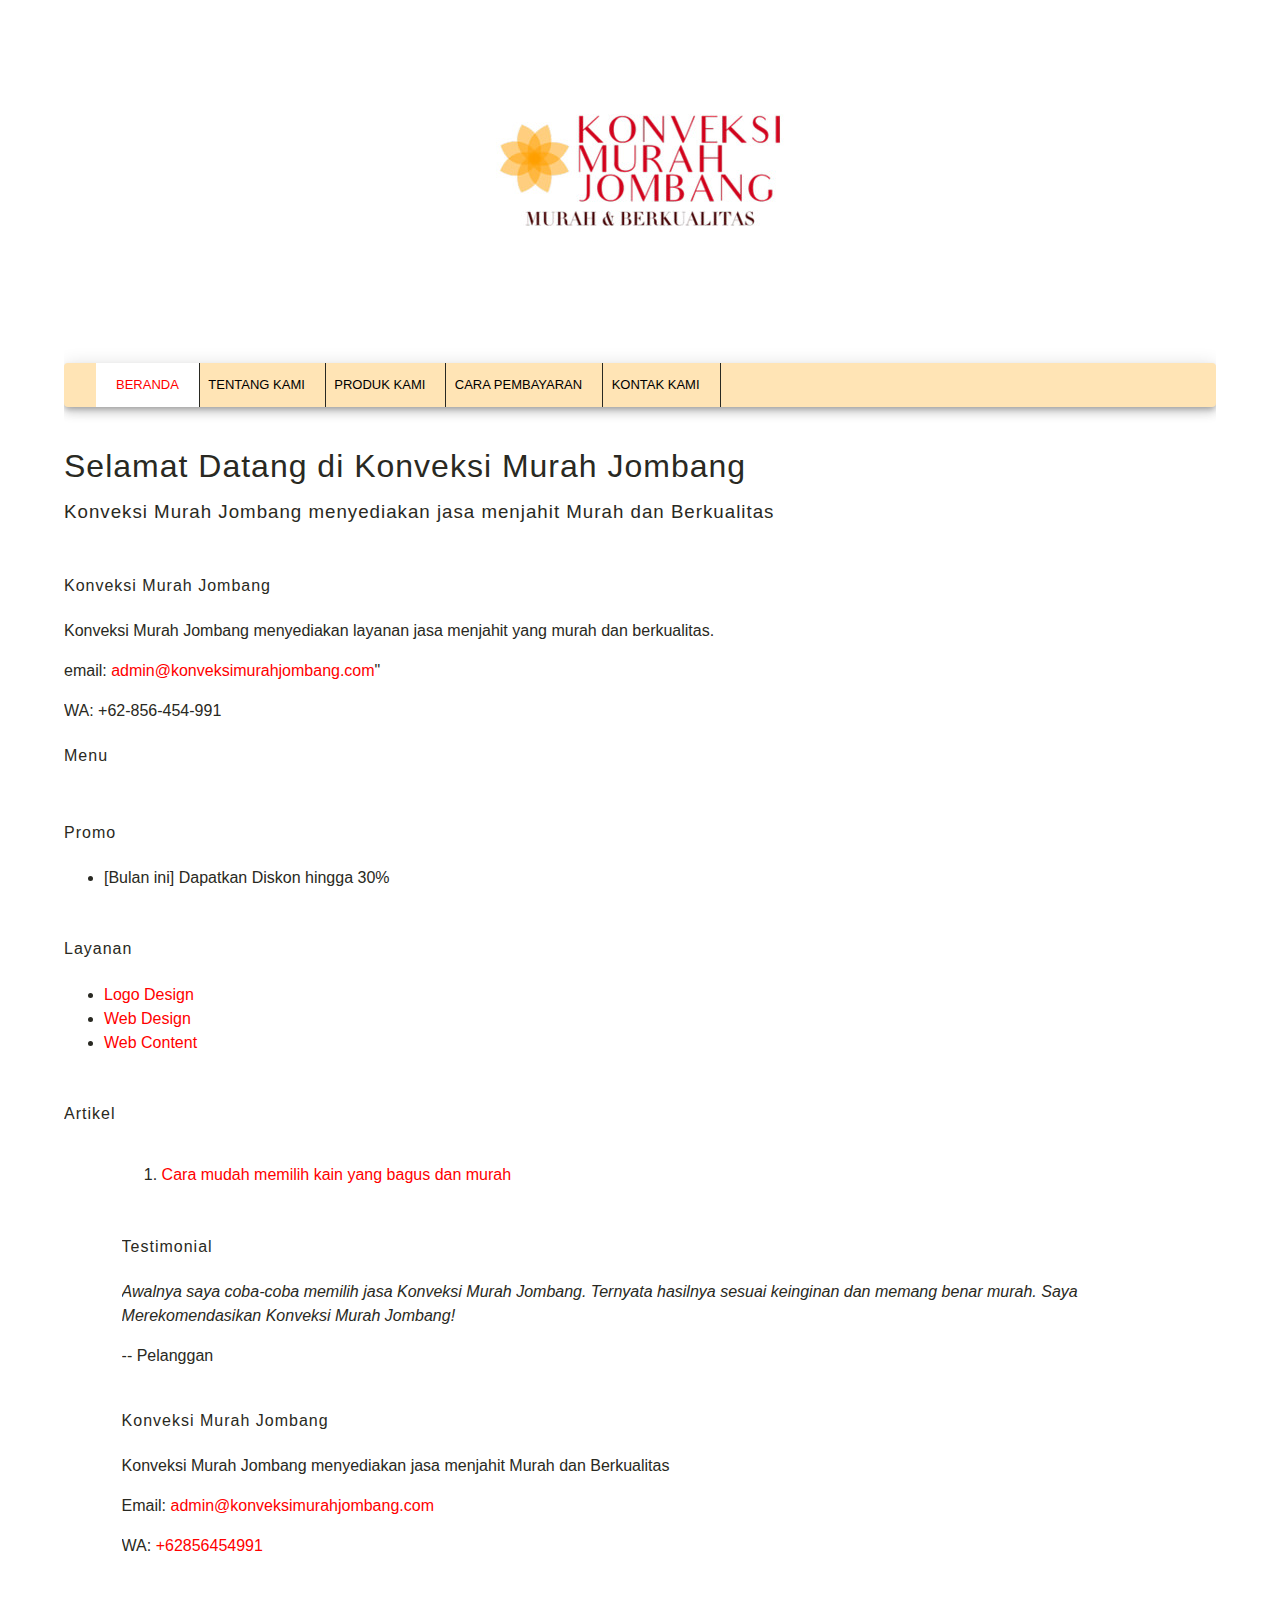
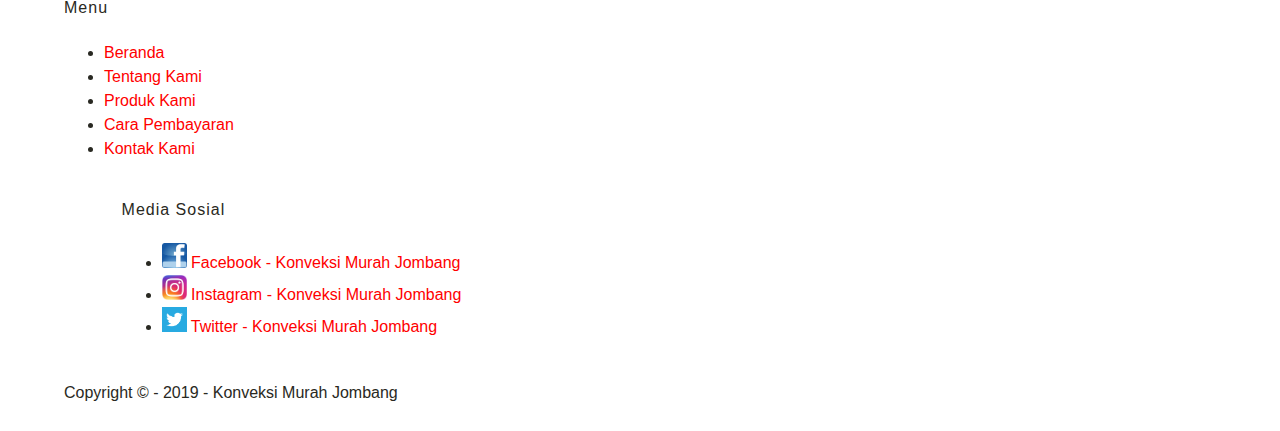
<file: index.html>
<!DOCTYPE html>
<html lang="en">
    <head>
        <meta charset="UTF-8">
        <meta name="viewport" content="width=device-width, initial-scale=1.0">
        <meta http-equiv="X-UA-Compatible" content="ie=edge">

        <!--- Start Title -->
        <title>Konveksi Murah Jombang</title>
        <!-- End Title -->

        <!-- Start Description -->
        <meta type="description" content="Halalam ini Berisi Konveksi Murah Jombang">
        <!-- End Description -->

        <!-- Start CSS -->
        <link rel="stylesheet" href="css/style.css">
        <!-- End CSS -->
</head>        
<body>
        <!-- Start Logo -->
        <div class="container logo">
          <a href="index.html" title="Konveksi Murah">
               <img src="image/konveksi-murah-jombang.jpg" alt="logo Konveksi Murah Jombang">
           </a>
        </div>
         <!-- End Logo -->
        
         <!-- Start Menu Primer -->
         <div class="container menu-primer">
          <ul>
               <li>
                    <a href="index.html" title="Beranda" class="active">Beranda</a>
               </li>
               <li>
                    <a href="Tentang_Kami.html" title="Tentang Kami">Tentang Kami</a>
               </li>
               <li>
                    <a href="Produk_Kami.html" title="Produk Kami">Produk Kami</a>
               </li>
               <li>
                    <a href="Cara_Pembayaran.html" title="Cara Pembayaran">Cara Pembayaran</a>
               </li>
               <li>
                    <a href="Kontak_Kami.html" title="Kontak Kami">Kontak Kami</a>
               </li>   
          </ul>
         </div>
         <!-- End Menu Primer -->
         <!-- Start Jumbotron -->
         <div class="container">
               <h1>Selamat Datang di Konveksi Murah Jombang</h1>
               <h3>Konveksi Murah Jombang menyediakan jasa menjahit Murah dan Berkualitas</h3>
         </div>
         <!-- End Jumbroton -->

         <!-- Start Menu Sekunder -->
         <div class="container">
               <h4>Konveksi Murah Jombang</h4>
               <p>Konveksi Murah Jombang menyediakan layanan jasa menjahit yang murah dan berkualitas.</p>
               <p>email: <a href="mailto:admin@konveksimurahjombang.com"
                    title="amdinkonveksimurahjombang.com">admin@konveksimurahjombang.com</a>"</p>
               <p>WA: +62-856-454-991 <a href="telp:+62-856-454-991" title="+62-856-454-991>+62-856-454-991"></a></p>
          <h4>Menu</h4>
          </div>
         <!-- Start Promo -->
         <div class="container">
               <h4>Promo</h4>
               <ul>
                    <li>[Bulan ini] Dapatkan Diskon hingga 30%</li>
               </ul>
          </div>
         <!-- End Promo -->

         <!-- Start Layanan -->
         <div class="container">
         <h4>Layanan</h4>
               <ul>
                    <li>
                         <a href="Logo Design.html" title="Logo Design">Logo Design</a>
                         </li>
                    <li>
                         <a href="Web Design" title="Web Design">Web Design</a>
                         </li>
                    <li>
                         <a href="Web Content" title="Web Content">Web Content</a>
                         </li>
               </ul>
          </div>
         <!-- End Layanan -->

         <!-- Start Artikel -->
          <div class="container">
         <h4>Artikel</h4>
         <div class="container">
               <ol>
                    <li>
                         <a href="" title="Cara mudah memilih kain yang bagus dan murah">Cara mudah memilih kain yang bagus dan murah</a>
                    </li>
               </ol>
         </div>
         <!-- End Artikel -->

         <!-- Start Testimonial -->
         <div class="container">
               <h4>Testimonial</h4>
               <blockqute>
                    <p>
                         <em>Awalnya saya coba-coba memilih jasa Konveksi Murah Jombang. Ternyata hasilnya sesuai keinginan dan memang benar murah. Saya Merekomendasikan Konveksi Murah Jombang!</em>
                    </p>
                    <crite>-- Pelanggan</crite>
               </blockqute>
          </div>
         <!-- End Testimonial -->


         <!-- Start Menu Sekunder -->
         <div class="container-full">
          <div class="container">
               <h4>Konveksi Murah Jombang</h4>
               <p>Konveksi Murah Jombang menyediakan jasa menjahit Murah dan Berkualitas</p>
               <p>Email: <a href="mailto:admin@konveksimurah jombang.com" title="admin@konveksimurahjombang.com">admin@konveksimurahjombang.com</a></p>
               <p>WA: <a href="tel:+62856454991" title="+62856454991">+62856454991</a></p>
          </div>

          <h4>Menu</h4>
               <ul>
                    <li>
                    <a href="index.html" title="Beranda">Beranda</a>
               </li>
               <li>
                    <a href="Tentang_Kami.html" title="Tentang Kami">Tentang Kami</a>
               </li>
               <li>
                    <a href="Produk_Kami.html" title="Produk Kami">Produk Kami</a>
               </li>
               <li>
                    <a href="Cara_Pembayaran.html" title="Cara Pembayaran">Cara Pembayaran</a>
               </li>
               <li>
                    <a href="Kontak_Kami.html" title="Kontak Kami">Kontak Kami</a>
               </li>   
               </ul>
          

           <div class="container">
               <h4>Media Sosial</h4>
               <ul>
                    <li>
                         <a href="https://facebook.com/" title="Facebook - Konveksi Murah Jombang">
                              <img src="image/logo-facebook.png" alt="Logo Facebook" width="25">
                              Facebook - Konveksi Murah Jombang
                         </a>
                    </li>
                    <li>
                         <a href="https://instagram.com/" title="Instagram - Konveksi Murah Jombang">
                              <img src="image/logo-instagram.png" alt="Logo Instagram" width="25">
                              Instagram - Konveksi Murah Jombang
                         </a>
                    </li>
                    <li>
                         <a href="https://twitter.com/" title="Twitter - Konveksi Murah Jombang">
                              <img src="image/logo-twitter.png" alt="Logo Twitter" width="25">
                              Twitter - Konveksi Murah Jombang
                         </a>
                    </li>
               </ul>
           </div>
          </div>
           <!-- End Menu Sekunder -->

           <!-- Start Copyright -->
           <dev class container>
               <p>Copyright &copy - 2019 - Konveksi Murah Jombang</p>
           </dev>
           <!-- Enda Copyright -->
</body>
</html>
</file>
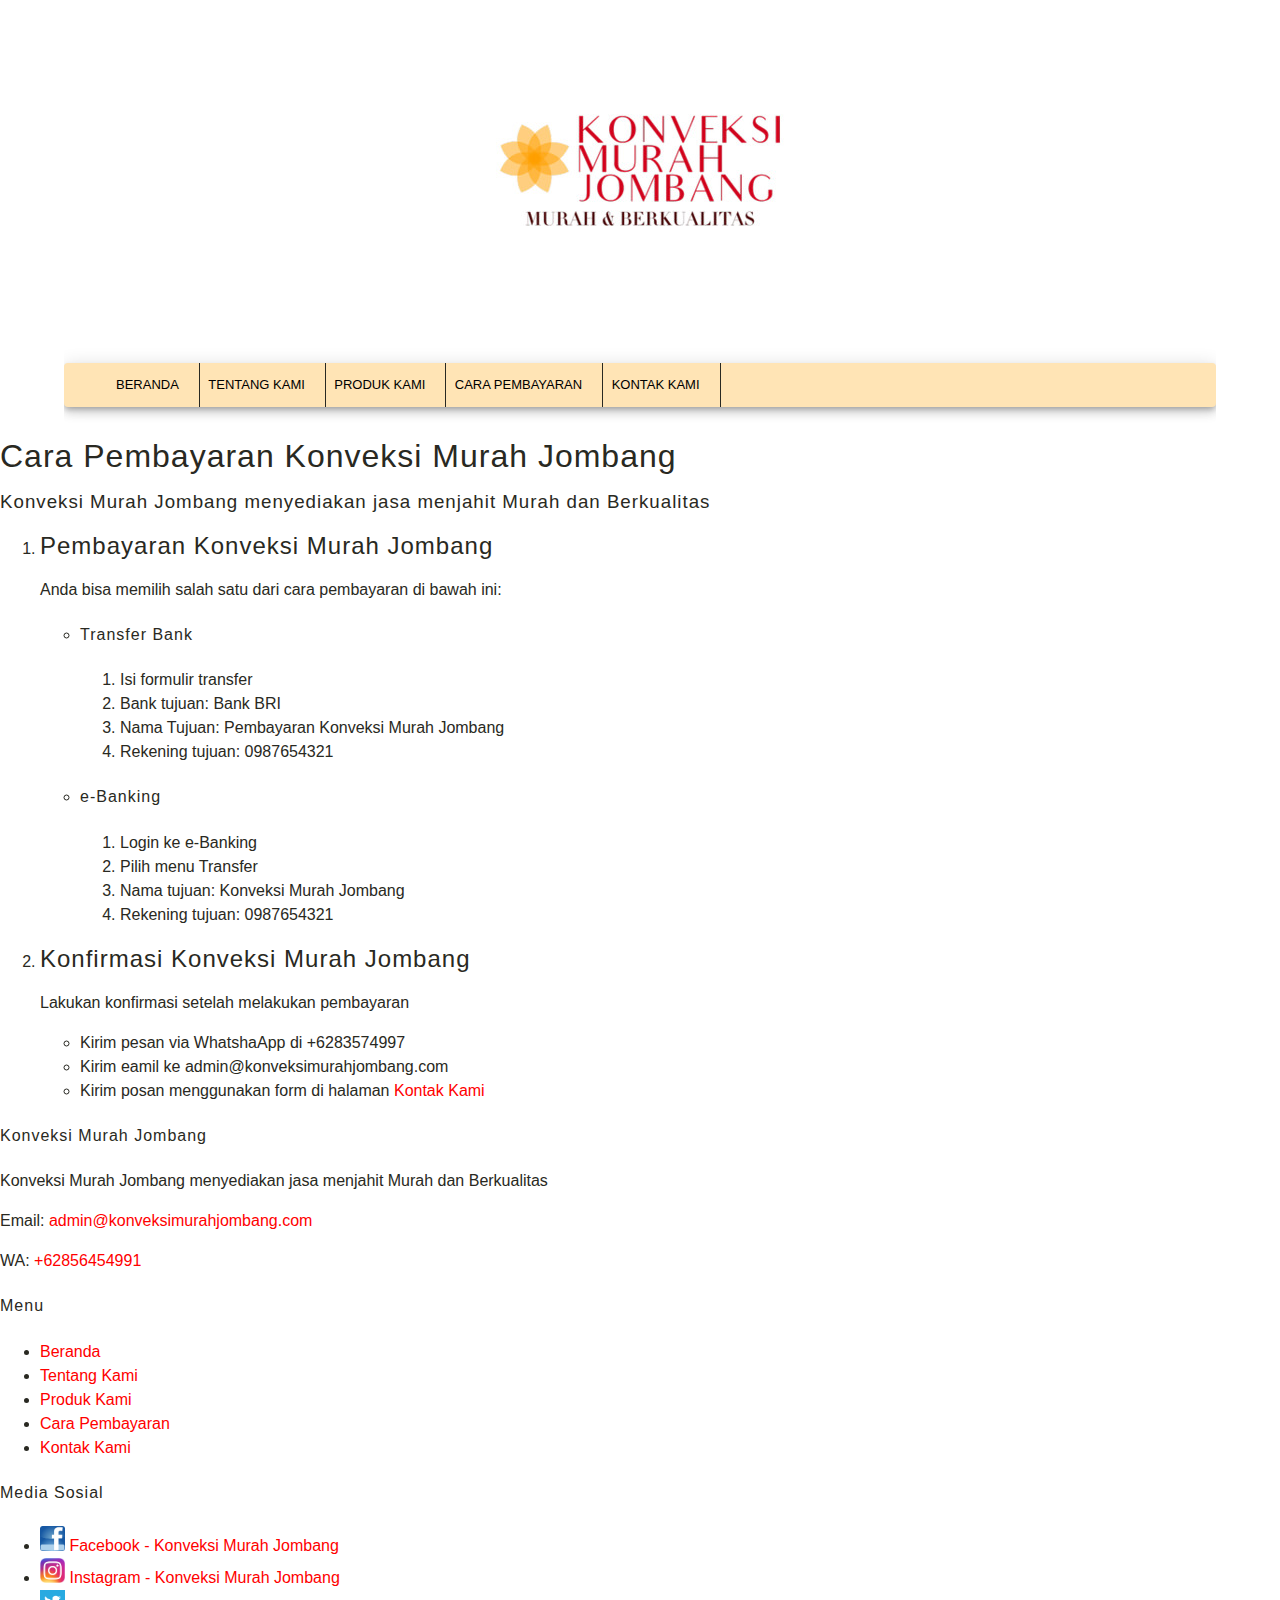
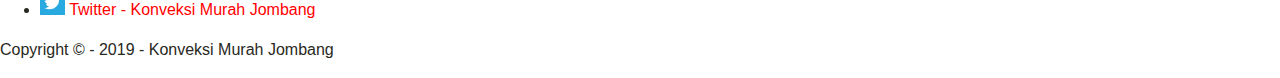
<file: cara_pembayaran.html>
<!DOCTYPE html>
<html lang="en">
    <head>
        <meta charset="UTF-8">
        <meta name="viewport" content="width=device-width, initial-scale=1.0">
        <meta http-equiv="X-UA-Compatible" content="ie=edge">

        <!--- Start Title -->
        <title>Konveksi Murah Jombang</title>
        <!-- End Title -->

        <!-- Start Description -->
        <meta type="description" content="Halalam ini Berisi Konveksi Murah Jombang">
        <!-- End Description -->

        <!-- Start CSS -->
        <link rel="stylesheet" href="css/style.css">
        <!-- End CSS -->
</head>        
<body>
          <!-- Start Logo -->
          <div class="container logo">
               <a href="index.html" title="Konveksi Murah">
                    <img src="image/konveksi-murah-jombang.jpg" alt="logo Konveksi Murah Jombang">
               </a>
          </div>
         <!-- End Logo -->

          <!-- Start Menu Primer -->
          <div class="container menu-primer">
               <ul>
                    <li>
                         <a href="index.html" title="Beranda">Beranda</a>
                    </li>
                    <li>
                         <a href="Tentang_Kami.html" title="Tentang Kami">Tentang Kami</a>
                    </li>
                    <li>
                         <a href="Produk_Kami.html" title="Produk Kami">Produk Kami</a>
                    </li>
                    <li>
                         <a href="Cara_Pembayaran.html" title="Cara Pembayaran">Cara Pembayaran</a>
                    </li>
                    <li>
                         <a href="Kontak_Kami.html" title="Kontak Kami">Kontak Kami</a>
                    </li>   
               </ul>
          </div>
          <!-- End Menu Primer -->

         <!-- Start Jumbotron -->
         <h1>Cara Pembayaran Konveksi Murah Jombang</h1>
         <h3>Konveksi Murah Jombang menyediakan jasa menjahit Murah dan Berkualitas</h3>
         <!-- End Jumbroton -->

         <!-- Start Pembayaran -->
         <ol>
              <li>
                   <h2>Pembayaran Konveksi Murah Jombang</h2>
                   <p>Anda bisa memilih salah satu dari cara pembayaran di bawah ini:</p>
                   <ul>
                       <li>
                           <h4>Transfer Bank</h4>
                           <ol>
                              <li>Isi formulir transfer</li>
                              <li>Bank tujuan: Bank BRI</li>
                              <li>Nama Tujuan: Pembayaran Konveksi Murah Jombang</li>
                              <li>Rekening tujuan: 0987654321</li>
                           </ol>
                         </li>
                        <li>
                            <h4>e-Banking</h4>
                            <ol>
                                 <li>Login ke e-Banking</li>
                                 <li>Pilih menu Transfer</li>
                                 <li>Nama tujuan: Konveksi Murah Jombang</li>
                                 <li>Rekening tujuan: 0987654321</li>
                            </ol>
                         </li>
                   </ul>
              </li>
              <li>
                   <h2>Konfirmasi Konveksi Murah Jombang</h2>
                   <p>Lakukan konfirmasi setelah melakukan pembayaran</p>
                   <ul>
                        <li>Kirim pesan via WhatshaApp di +6283574997</li>
                        <li>Kirim eamil ke admin@konveksimurahjombang.com</li>
                        <li>Kirim posan menggunakan form di halaman <a href="kontak_kami.html"
                         title="Kontak Kami">Kontak Kami</a></li>
                   </ul>
              </li>
         </ol>
         <!-- End Pembayaran -->

         <!-- Start Menu Sekunder -->
         <h4>Konveksi Murah Jombang</h4>
         <p>Konveksi Murah Jombang menyediakan jasa menjahit Murah dan Berkualitas</p>
         <p>Email: <a href="mailto:admin@konveksimurah jombang.com" title="admin@konveksimurahjombang.com">admin@konveksimurahjombang.com</a></p>
         <p>WA: <a href="tel:+62856454991" title="+62856454991">+62856454991</a></p>

         <h4>Menu</h4>
          <ul>
               <li>
                   <a href="index.html" title="Beranda">Beranda</a>
              </li>
              <li>
                   <a href="Tentang_Kami.html" title="Tentang Kami">Tentang Kami</a>
              </li>
              <li>
                   <a href="Produk_Kami.html" title="Produk Kami">Produk Kami</a>
              </li>
              <li>
                   <a href="Cara_Pembayaran.html" title="Cara Pembayaran">Cara Pembayaran</a>
              </li>
              <li>
                   <a href="Kontak_Kami.html" title="Kontak Kami">Kontak Kami</a>
              </li>   
           </ul>
         
           <h4>Media Sosial</h4>
           <ul>
               <li>
                    <a href="https://facebook.com/" title="Facebook - Konveksi Murah Jombang">
                         <img src="image/logo-facebook.png" alt="Logo Facebook" width="25">
                         Facebook - Konveksi Murah Jombang
                    </a>
               </li>
               <li>
                    <a href="https://instagram.com/" title="Instagram - Konveksi Murah Jombang">
                         <img src="image/logo-instagram.png" alt="Logo Instagram" width="25">
                         Instagram - Konveksi Murah Jombang
                    </a>
               </li>
               <li>
                    <a href="https://twitter.com/" title="Twitter - Konveksi Murah Jombang">
                         <img src="image/logo-twitter.png" alt="Logo Twitter" width="25">
                         Twitter - Konveksi Murah Jombang
                    </a>
               </li>
          </ul>
           <!-- Enda Menu Sekunder -->

           <!-- Start Copyright -->
           <p>Copyright &copy - 2019 - Konveksi Murah Jombang</p>
           <!-- Enda Copyright -->
</body>
</html>
</file>
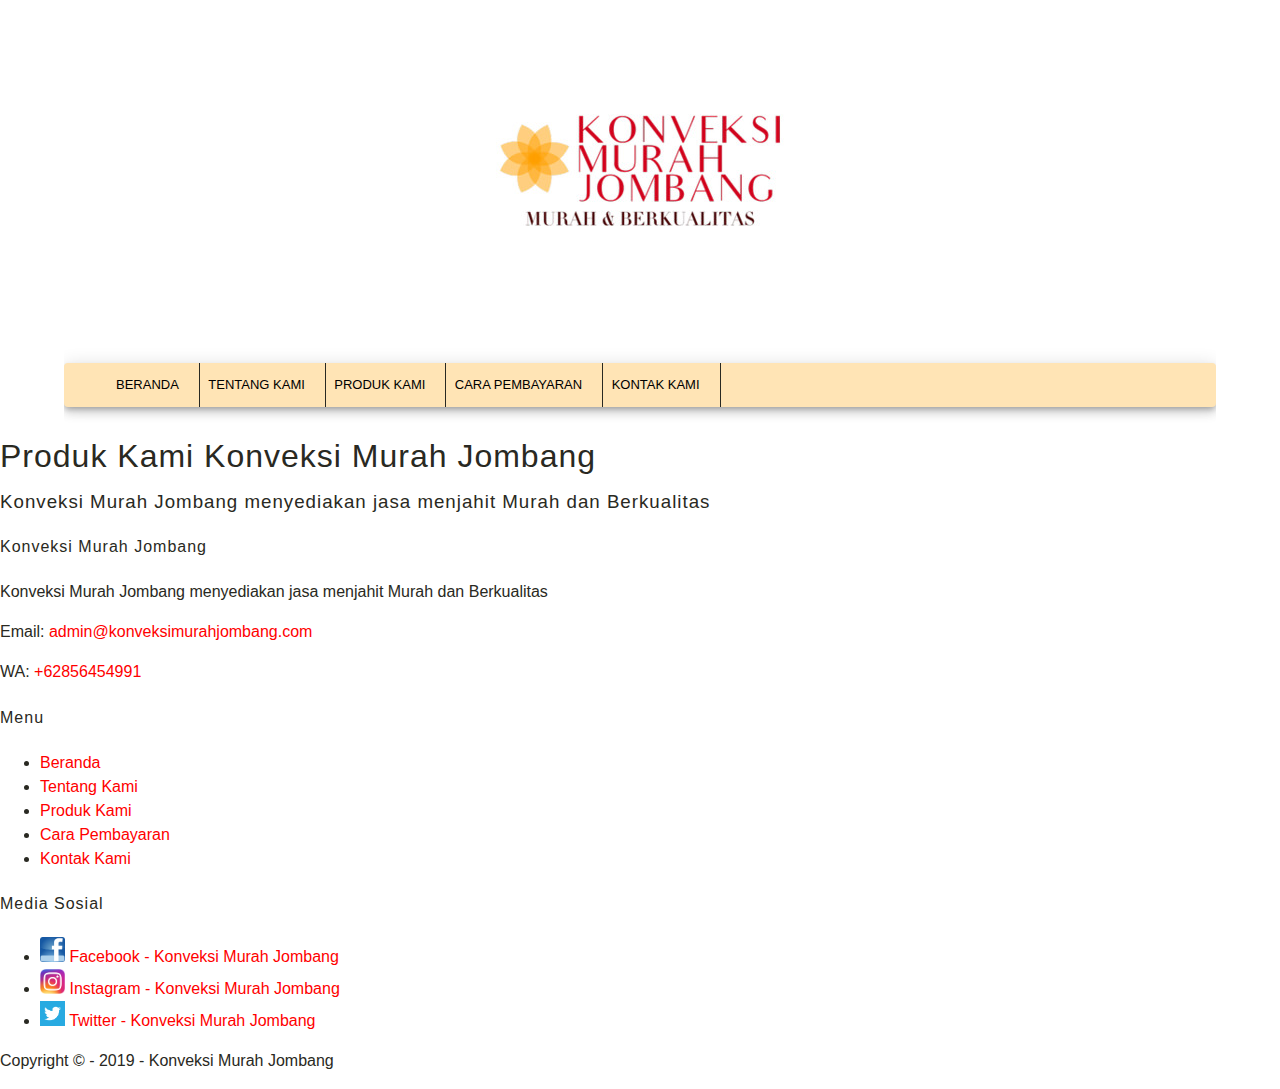
<file: produk_kami.html>
<!DOCTYPE html>
<html lang="en">
    <head>
        <meta charset="UTF-8">
        <meta name="viewport" content="width=device-width, initial-scale=1.0">
        <meta http-equiv="X-UA-Compatible" content="ie=edge">

        <!--- Start Title -->
        <title>Konveksi Murah Jombang</title>
        <!-- End Title -->

        <!-- Start Description -->
        <meta type="description" content="Halalam ini Berisi Konveksi Murah Jombang">
        <!-- End Description -->

        <!-- Start CSS -->
        <link rel="stylesheet" href="css/style.css">
        <!-- End CSS -->
</head>        
<body>
          <!-- Start Logo -->
          <div class="container logo">
               <a href="index.html" title="Konveksi Murah">
                    <img src="image/konveksi-murah-jombang.jpg" alt="logo Konveksi Murah Jombang">
               </a>
          </div>
         <!-- End Logo -->

         <!-- Start Menu Primer -->
         <div class="container menu-primer">
         <ul>
             <li>
                 <a href="index.html" title="Beranda">Beranda</a>
            </li>
            <li>
                 <a href="Tentang_Kami.html" title="Tentang Kami">Tentang Kami</a>
            </li>
            <li>
                 <a href="Produk_Kami.html" title="Produk Kami">Produk Kami</a>
            </li>
            <li>
                 <a href="Cara_Pembayaran.html" title="Cara Pembayaran">Cara Pembayaran</a>
            </li>
            <li>
                 <a href="Kontak_Kami.html" title="Kontak Kami">Kontak Kami</a>
            </li>   
         </ul>
         </div>
         <!-- End Menu Primer -->

         <!-- Start Jumbotron -->
         <h1>Produk Kami Konveksi Murah Jombang</h1>
         <h3>Konveksi Murah Jombang menyediakan jasa menjahit Murah dan Berkualitas</h3>
         <!-- End Jumbroton -->

         <!-- Start Menu Sekunder -->
         <h4>Konveksi Murah Jombang</h4>
         <p>Konveksi Murah Jombang menyediakan jasa menjahit Murah dan Berkualitas</p>
         <p>Email: <a href="mailto:admin@konveksimurah jombang.com" title="admin@konveksimurahjombang.com">admin@konveksimurahjombang.com</a></p>
         <p>WA: <a href="tel:+62856454991" title="+62856454991">+62856454991</a></p>

         <h4>Menu</h4>
          <ul>
               <li>
                   <a href="index.html" title="Beranda">Beranda</a>
              </li>
              <li>
                   <a href="Tentang_Kami.html" title="Tentang Kami">Tentang Kami</a>
              </li>
              <li>
                   <a href="Produk_Kami.html" title="Produk Kami">Produk Kami</a>
              </li>
              <li>
                   <a href="Cara_Pembayaran.html" title="Cara Pembayaran">Cara Pembayaran</a>
              </li>
              <li>
                   <a href="Kontak_Kami.html" title="Kontak Kami">Kontak Kami</a>
              </li>   
           </ul>
         
           <h4>Media Sosial</h4>
           <ul>
               <li>
                    <a href="https://facebook.com/" title="Facebook - Konveksi Murah Jombang">
                         <img src="image/logo-facebook.png" alt="Logo Facebook" width="25">
                         Facebook - Konveksi Murah Jombang
                    </a>
               </li>
               <li>
                    <a href="https://instagram.com/" title="Instagram - Konveksi Murah Jombang">
                         <img src="image/logo-instagram.png" alt="Logo Instagram" width="25">
                         Instagram - Konveksi Murah Jombang
                    </a>
               </li>
               <li>
                    <a href="https://twitter.com/" title="Twitter - Konveksi Murah Jombang">
                         <img src="image/logo-twitter.png" alt="Logo Twitter" width="25">
                         Twitter - Konveksi Murah Jombang
                    </a>
               </li>
          </ul>
           <!-- Enda Menu Sekunder -->

           <!-- Start Copyright -->
           <p>Copyright &copy - 2019 - Konveksi Murah Jombang</p>
           <!-- Enda Copyright -->
</body>
</html>
</file>
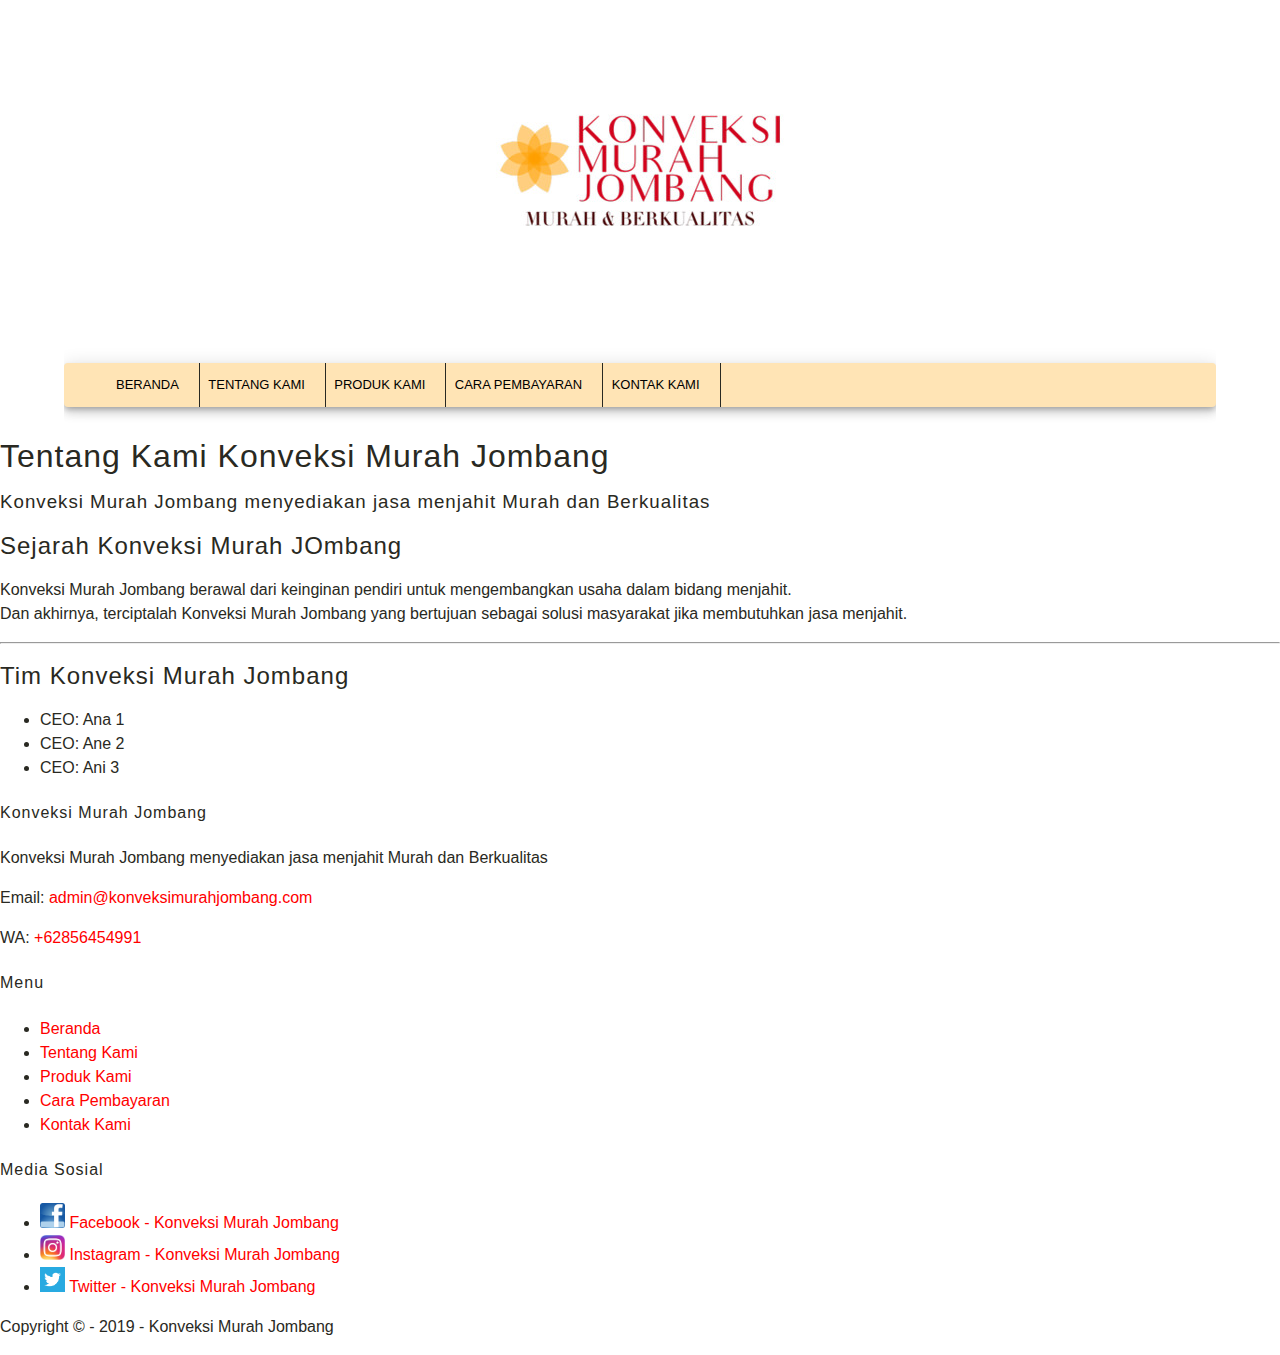
<file: tentang_kami.html>
<!DOCTYPE html>
<html lang="en">
    <head>
        <meta charset="UTF-8">
        <meta name="viewport" content="width=device-width, initial-scale=1.0">
        <meta http-equiv="X-UA-Compatible" content="ie=edge">

        <!--- Start Title -->
        <title>Konveksi Murah Jombang</title>
        <!-- End Title -->

        <!-- Start Description -->
        <meta type="description" content="Halalam ini Berisi Konveksi Murah Jombang">
        <!-- End Description -->

        <!-- Start CSS -->
        <link rel="stylesheet" href="css/style.css">
        <!-- End CSS -->
</head>        
<body>
          <!-- Start Logo -->
          <div class="container logo">
               <a href="index.html" title="Konveksi Murah">
                    <img src="image/konveksi-murah-jombang.jpg" alt="logo Konveksi Murah Jombang">
               </a>
          </div>
         <!-- End Logo -->

         <!-- Start Menu Primer -->
         <div class="container menu-primer">
         <ul>
             <li>
                 <a href="index.html" title="Beranda">Beranda</a>
            </li>
            <li>
                 <a href="Tentang_Kami.html" title="Tentang Kami">Tentang Kami</a>
            </li>
            <li>
                 <a href="Produk_Kami.html" title="Produk Kami">Produk Kami</a>
            </li>
            <li>
                 <a href="Cara_Pembayaran.html" title="Cara Pembayaran">Cara Pembayaran</a>
            </li>
            <li>
                 <a href="Kontak_Kami.html" title="Kontak Kami">Kontak Kami</a>
            </li>   
         </ul>
         </div>
         <!-- End Menu Primer -->

         <!-- Start Jumbotron -->
         <h1>Tentang Kami Konveksi Murah Jombang</h1>
         <h3>Konveksi Murah Jombang menyediakan jasa menjahit Murah dan Berkualitas</h3>
         <!-- End Jumbroton -->

         <!-- Start Tentang -->
         <h2>Sejarah Konveksi Murah JOmbang</h2>
         <p>
              Konveksi Murah Jombang berawal dari keinginan pendiri untuk mengembangkan usaha dalam bidang menjahit.
              <br>
              Dan akhirnya, terciptalah Konveksi Murah Jombang yang bertujuan sebagai solusi masyarakat jika membutuhkan jasa menjahit.
         </p>

         <hr>

         <h2>Tim Konveksi Murah Jombang</h2>
         <ul>
              <li>CEO: Ana 1</li>
              <li>CEO: Ane 2</li>
              <li>CEO: Ani 3</li>
         </ul>
         <!-- End Tentang -->

         <!-- Start Menu Sekunder -->
         <h4>Konveksi Murah Jombang</h4>
         <p>Konveksi Murah Jombang menyediakan jasa menjahit Murah dan Berkualitas</p>
         <p>Email: <a href="mailto:admin@konveksimurah jombang.com" title="admin@konveksimurahjombang.com">admin@konveksimurahjombang.com</a></p>
         <p>WA: <a href="tel:+62856454991" title="+62856454991">+62856454991</a></p>

         <h4>Menu</h4>
          <ul>
               <li>
                   <a href="index.html" title="Beranda">Beranda</a>
              </li>
              <li>
                   <a href="Tentang_Kami.html" title="Tentang Kami">Tentang Kami</a>
              </li>
              <li>
                   <a href="Produk_Kami.html" title="Produk Kami">Produk Kami</a>
              </li>
              <li>
                   <a href="Cara_Pembayaran.html" title="Cara Pembayaran">Cara Pembayaran</a>
              </li>
              <li>
                   <a href="Kontak_Kami.html" title="Kontak Kami">Kontak Kami</a>
              </li>   
           </ul>
         
           <h4>Media Sosial</h4>
           <ul>
               <li>
                    <a href="https://facebook.com/" title="Facebook - Konveksi Murah Jombang">
                         <img src="image/logo-facebook.png" alt="Logo Facebook" width="25">
                         Facebook - Konveksi Murah Jombang
                    </a>
               </li>
               <li>
                    <a href="https://instagram.com/" title="Instagram - Konveksi Murah Jombang">
                         <img src="image/logo-instagram.png" alt="Logo Instagram" width="25">
                         Instagram - Konveksi Murah Jombang
                    </a>
               </li>
               <li>
                    <a href="https://twitter.com/" title="Twitter - Konveksi Murah Jombang">
                         <img src="image/logo-twitter.png" alt="Logo Twitter" width="25">
                         Twitter - Konveksi Murah Jombang
                    </a>
               </li>
          </ul>
           <!-- Enda Menu Sekunder -->

           <!-- Start Copyright -->
           <p>Copyright &copy - 2019 - Konveksi Murah Jombang</p>
           <!-- Enda Copyright -->
</body>
</html>
</file>
<file: css/style.css>
/* Start Body */
body {
    /* Property */
    background-color: white;
    color: rgb(41, 41, 34);
    font-family: 'Franklin Gothic Medium', 'Arial Narrow', Arial, sans-serif;
    font-size: 16px;
    line-height: 1.5em;
    margin: 0;
    padding: 0;
}
/* End Body */

/* Start Debug */
.bg-bisque {
    background-color: bisque;
}
.bg-brown {
    background-color: brown;
}
/* End Debug */

/* Start Container */
.container {
    margin: 10px auto;
    overflow: auto;
    width: 90%;
}

.container-full {
    margin: 10px auto;
    overflow: auto;
    width: 100%;
}
/* End Container */

/* Start Logo */
.logo {
    text-align: center;
}
/* End Logo */

/* Start Anchor / HyperLink */
a:link,
a:visited {
    color: red;
    text-decoration: none;
}
a:hover,
a:active {
    color: black;
    text-decoration: underline;
}
/*  End Anchor HyperLink */

/* Start Menu Primer */
.menu-primer ul {
    background-color: moccasin;
    border-radius: 4px;
    box-shadow: 
        0 3px 5px -1px rgba(0,0,0,.21),
        0 6px 10px 0 rgba(0,0,0,.14),
        0 1px 18px 0 rgba(0,0,0,.12);
}

.menu-primer li {
    border-right: 1px solid;
    display: inline-block;
    margin: 0 -8px;
}

.menu-primer a {
    color: black;
    font-size: 13px;
    display: inline-block;
    letter-spacing: 0px;
    padding: 10px 20px;
    text-transform: uppercase;
}

.menu-primer a:hover {
    background-color:white;
    color: red;
    text-decoration: none;
}

.menu-primer .active {
    background-color:white;
    color: red;
    text-decoration: none;
}
/* End Menu Primer */

/* Start Heading */
h1, h2, h3, h4, h5, h6 {
    font-weight: 400;
    letter-spacing: 1px;
}
h1 {
    
}
font-size
</file>
